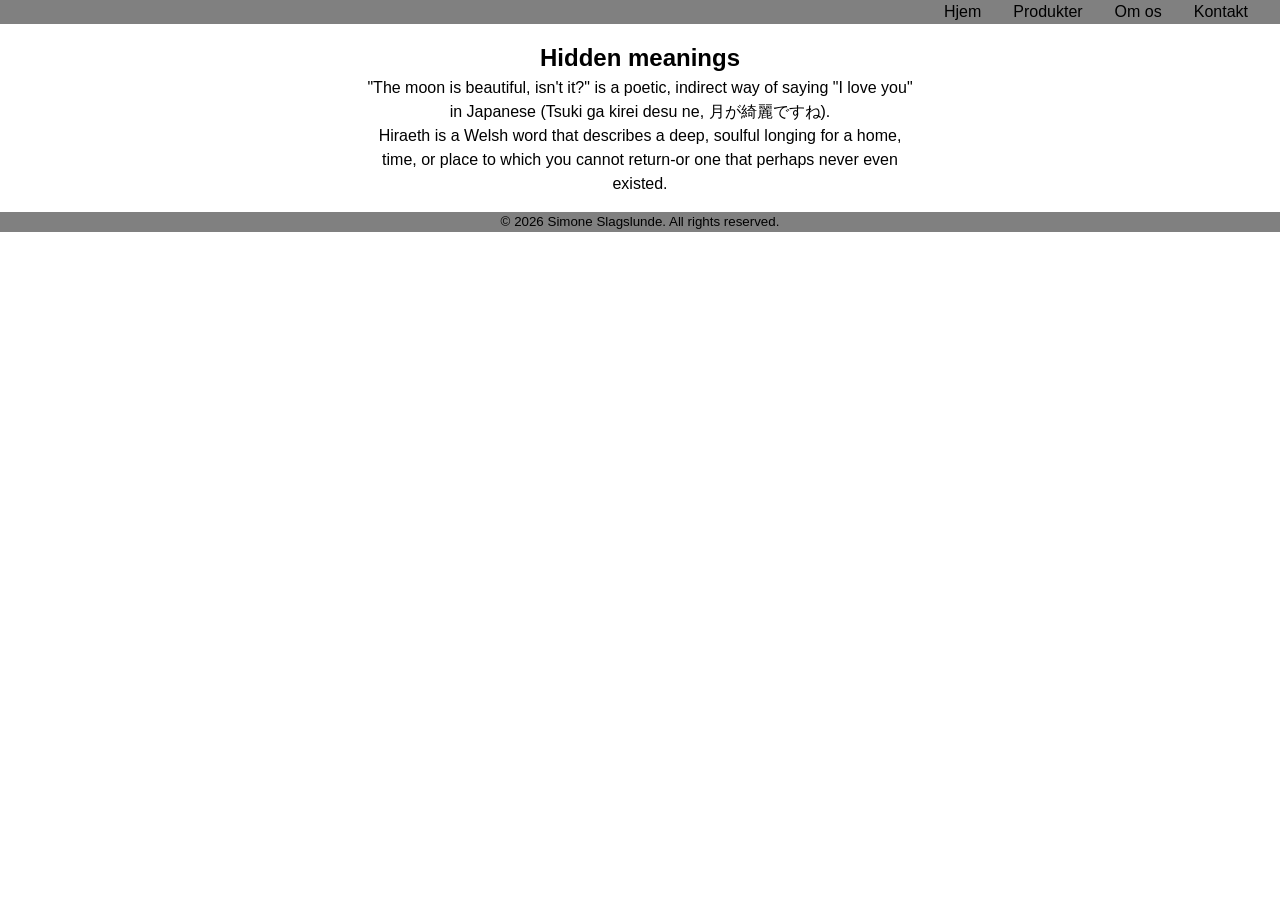
<file: index.html>
<!DOCTYPE html>
<html lang="da">

<head>
    <meta charset="UTF-8">
    <meta name="viewport" content="width=device-width, initial-scale=1.0">
    <meta http-equiv="X-UA-Compatible" content="ie=edge">
    <link rel="stylesheet" href="style.css">
    <title>Opgave</title>
</head>

<body>
    <header>
        <nav>
            <ul>
                <li>
                    <a href="index.html">Hjem</a>
                </li>
                <li>
                    <a href="produkt.html">Produkter</a>
                </li>
                <li>
                    <a href="om.html">Om os</a>
                </li>
                <li>
                    <a href="kontakt.html">Kontakt</a>
                </li>
            </ul>
        </nav>
    </header>
    <main>
        <section class="hjem">
            <h1>
                Hidden meanings
            </h1>
            <p>
                "The moon is beautiful, isn't it?" is a poetic, indirect way of saying
                "I love you" in Japanese (Tsuki ga kirei desu ne, 月が綺麗ですね).
            </p>
            <p>
                Hiraeth is a Welsh word that describes a deep, soulful longing for a home, time, or
                place to which you cannot return-or one that perhaps never even existed.
            </p>
        </section>
    </main>
    <footer>
        <small>
            © 2026 Simone Slagslunde. All rights reserved.
        </small>
    </footer>
</body>

</html>
</file>
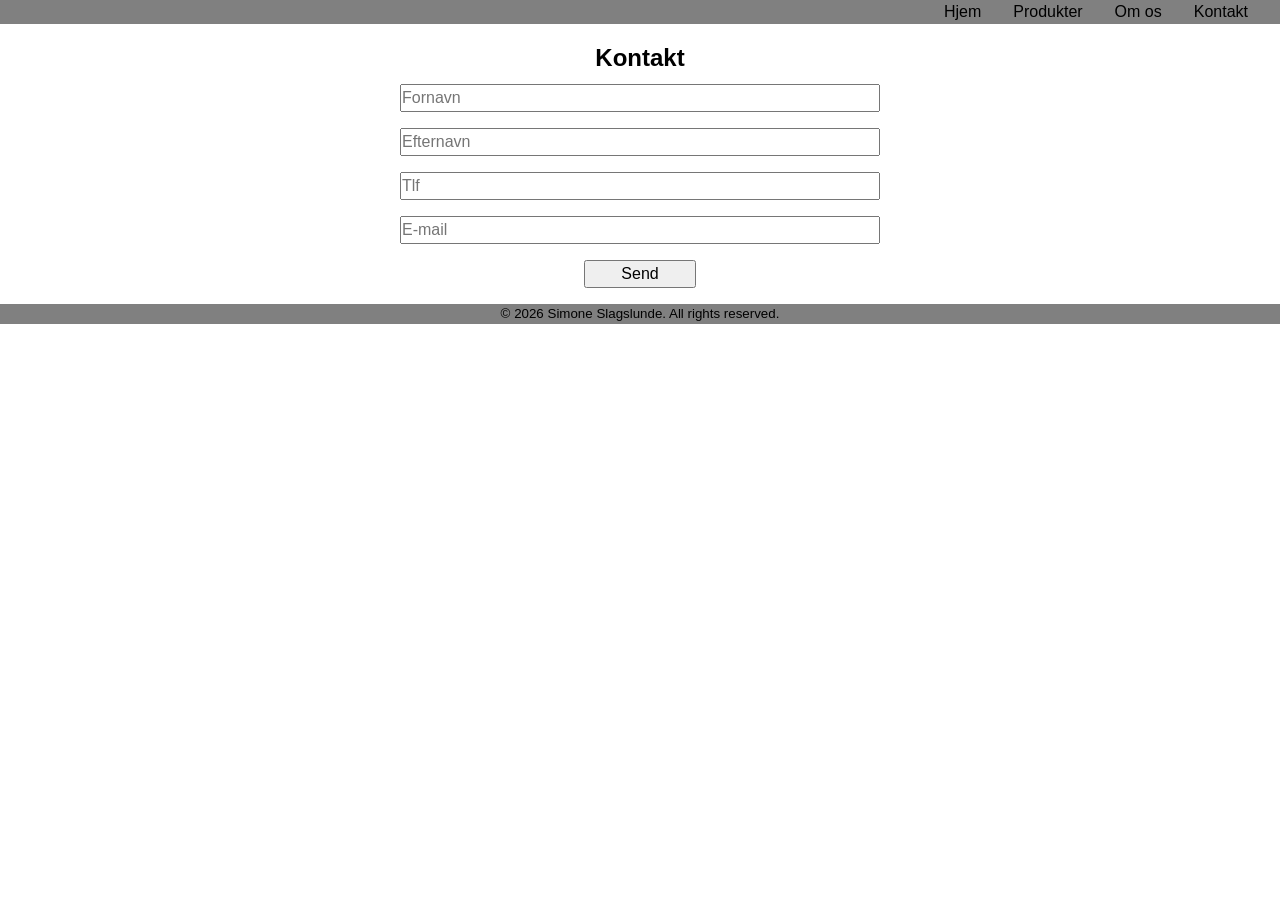
<file: kontakt.html>
<!DOCTYPE html>
<html lang="da">

<head>
    <meta charset="UTF-8">
    <meta name="viewport" content="width=device-width, initial-scale=1.0">
    <meta http-equiv="X-UA-Compatible" content="ie=edge">
    <link rel="stylesheet" href="style.css">
    <script src="script.js" defer></script>
    <title>Opgave</title>
</head>

<body>
    <header>
        <nav>
            <ul>
                <li>
                    <a href="index.html">Hjem</a>
                </li>
                <li>
                    <a href="produkt.html">Produkter</a>
                </li>
                <li>
                    <a href="om.html">Om os</a>
                </li>
                <li>
                    <a href="kontakt.html">Kontakt</a>
                </li>
            </ul>
        </nav>
    </header>
    <main>
        <section>
            <!-- Kontakt validering -->
            <h1 class="h1-p">Kontakt</h1>
            <form action="" id="form" class="form" novalidate>
                <input type="text" name="firstname" placeholder="Fornavn" required>
                <input type="text" placeholder="Efternavn" name="lastname" required>
                <input type="text" name="phone" placeholder="Tlf">
                <input type="email" name="email" placeholder="E-mail">
                <button>Send</button>
            </form>
            <div class="errors" id="errors" style="background-color: rgb(255, 255, 255);"></div>
        </section>
    </main>
    <footer>
        <small>
            © 2026 Simone Slagslunde. All rights reserved.
        </small>
    </footer>
</body>

</html>
</file>
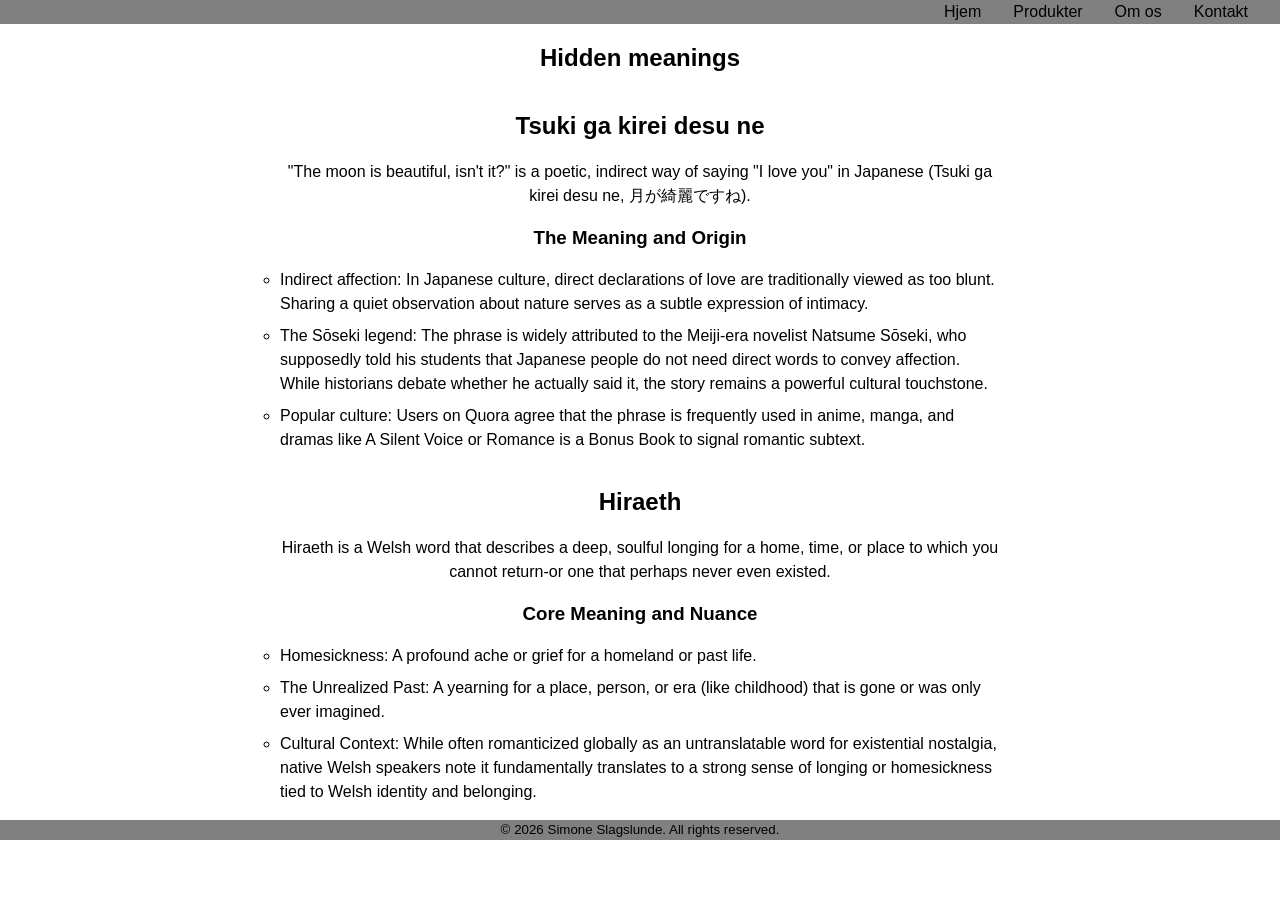
<file: om.html>
<!DOCTYPE html>
<html lang="da">

<head>
    <meta charset="UTF-8">
    <meta name="viewport" content="width=device-width, initial-scale=1.0">
    <meta http-equiv="X-UA-Compatible" content="ie=edge">
    <link rel="stylesheet" href="style.css">
    <title>Opgave</title>
</head>

<body>
    <header>
        <nav>
            <ul>
                <li>
                    <a href="index.html">Hjem</a>
                </li>
                <li>
                    <a href="produkt.html">Produkter</a>
                </li>
                <li>
                    <a href="om.html">Om os</a>
                </li>
                <li>
                    <a href="kontakt.html">Kontakt</a>
                </li>
            </ul>
        </nav>
    </header>
    <main>
        <section>
            <h1 class="h1-p">
                Hidden meanings
            </h1>
            <article class="article">
                <h2>
                    Tsuki ga kirei desu ne
                </h2>
                <p>
                    "The moon is beautiful, isn't it?" is a poetic, indirect way of saying
                    "I love you" in Japanese (Tsuki ga kirei desu ne, 月が綺麗ですね).
                </p>
                <h3>
                    The Meaning and Origin
                </h3>
                <ul>
                    <li>
                        Indirect affection: In Japanese culture, direct declarations of love are traditionally viewed as
                        too blunt. Sharing a quiet observation about nature serves as a subtle expression of intimacy.
                    </li>
                    <li>
                        The Sōseki legend: The phrase is widely attributed to the Meiji-era novelist Natsume Sōseki, who
                        supposedly told his students that Japanese people do not need direct words to convey affection.
                        While historians debate whether he actually said it, the story remains a powerful cultural
                        touchstone.
                    </li>
                    <li>
                        Popular culture: Users on Quora agree that the phrase is frequently used in anime, manga, and
                        dramas like A Silent Voice or Romance is a Bonus Book to signal romantic subtext.
                    </li>
                </ul>
            </article>
            <article class="article">
                <h2>
                    Hiraeth
                </h2>
                <p>
                    Hiraeth is a Welsh word that describes a deep, soulful longing for a home, time, or
                    place to which you cannot return-or one that perhaps never even existed.
                </p>
                <h3>
                    Core Meaning and Nuance
                </h3>
                <ul>
                    <li>
                        Homesickness: A profound ache or grief for a homeland or past life.
                    </li>
                    <li>
                        The Unrealized Past: A yearning for a place, person, or era (like childhood) that is gone or was
                        only ever imagined.
                    </li>
                    <li>
                        Cultural Context: While often romanticized globally as an untranslatable word for existential
                        nostalgia, native Welsh speakers note it fundamentally translates to a strong sense of longing
                        or homesickness tied to Welsh identity and belonging.
                    </li>
                </ul>
            </article>
        </section>
    </main>
    <footer>
        <small>
            © 2026 Simone Slagslunde. All rights reserved.
        </small>
    </footer>
</body>

</html>
</file>
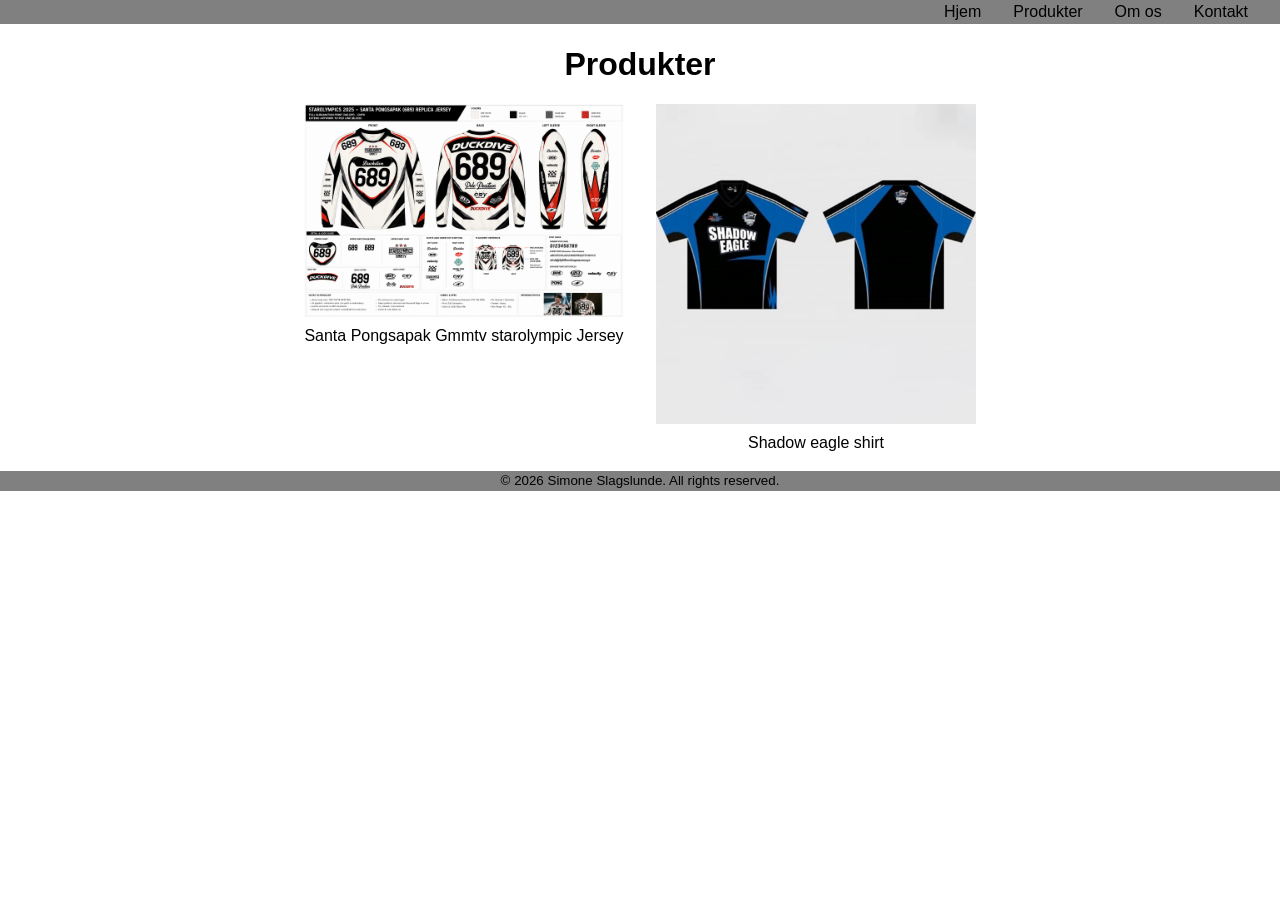
<file: produkt.html>
<!DOCTYPE html>
<html lang="da">

<head>
    <meta charset="UTF-8">
    <meta name="viewport" content="width=device-width, initial-scale=1.0">
    <meta http-equiv="X-UA-Compatible" content="ie=edge">
    <link rel="stylesheet" href="style.css">
    <title>Opgave</title>
</head>

<body>
    <header>
        <nav>
            <ul>
                <li>
                    <a href="index.html">Hjem</a>
                </li>
                <li>
                    <a href="produkt.html">Produkter</a>
                </li>
                <li>
                    <a href="om.html">Om os</a>
                </li>
                <li>
                    <a href="kontakt.html">Kontakt</a>
                </li>
            </ul>
        </nav>
    </header>
    <main>
        <h1 class="h1-p">
            Produkter
        </h1>
        <section class="produkter">
            <div class="produkt">
                <img src="img/ChatGPT Image 25. aug. 2026, 12.35.48.png" alt="Jersey">
                <p>
                    Santa Pongsapak Gmmtv starolympic Jersey
                </p>
            </div>
            <div class="produkt">
                <img src="img/S20d642f186f5405fb211c1db30b15a7eh.jpg_960x960.avif" alt="">
                <p>
                    Shadow eagle shirt
                </p>
            </div>
        </section>
    </main>
    <footer>
        <small>
            © 2026 Simone Slagslunde. All rights reserved.
        </small>
    </footer>
</body>

</html>
</file>
<file: style.css>
/* #region RESETS */
html,
body {
    margin: 0;
    padding: 0;
}

*,
*::before,
*::after {
    box-sizing: border-box;
    margin: 0;
    padding: 0;
}

ul,
ol {
    list-style: none;
}

button,
input,
select,
textarea {
    font: inherit;
}

img,
video {
    max-width: 100%;
    height: auto;
}

figure {
    margin-right: 0;
    margin-left: 0;
}

a {
    text-decoration: none;
    color: inherit;
}

body {
    font-family: sans-serif;
    line-height: 1.5;
    background: #fff;
    color: #000;
}

/* #endregion RESETS */

/* #region header, footer */
header {
    background-color: grey;
    margin-bottom: 1rem;
}

nav ul {
    display: flex;
    justify-content: end;
    gap: 2rem;
    margin-right: 2rem;
}

footer {
    background-color: grey;
    margin-top: 1rem;
}

small {
    display: flex;
    justify-content: center;
}

/* #endregion header, footer */

/* #region hjem */
.hjem {
    width: 35rem;
    margin: 0 auto;
}

.hjem h1,
p {
    text-align: center;
}

/* #endregion hjem */

/* #region produkter */
.h1-p {
    text-align: center;
}

.produkter {
    display: flex;
    justify-content: center;
    gap: 2rem;
    margin-top: 1rem;
}

.produkt img {
    width: 20rem;
}

/* #endregion produkter */

/* #region om os */
.article {
    width: 45rem;
    margin: 0 auto;
    margin-top: 2rem;
}

.article h2,
h3 {
    text-align: center;
    margin: 1rem 0;
}

.article ul {
    list-style: circle;
}

.article ul li {
    margin: 0.5rem 0;
}

/* #endregion om so */

/* #region kontakt */
#form {
    width: 30rem;
    display: grid;
    margin: 0 auto;
}

input {
    margin: 0.5rem 0;
}

button {
    width: 7rem;
    margin: 0 auto;
    margin-top: 0.5rem;
}

/* #endregion kontakt */
</file>
